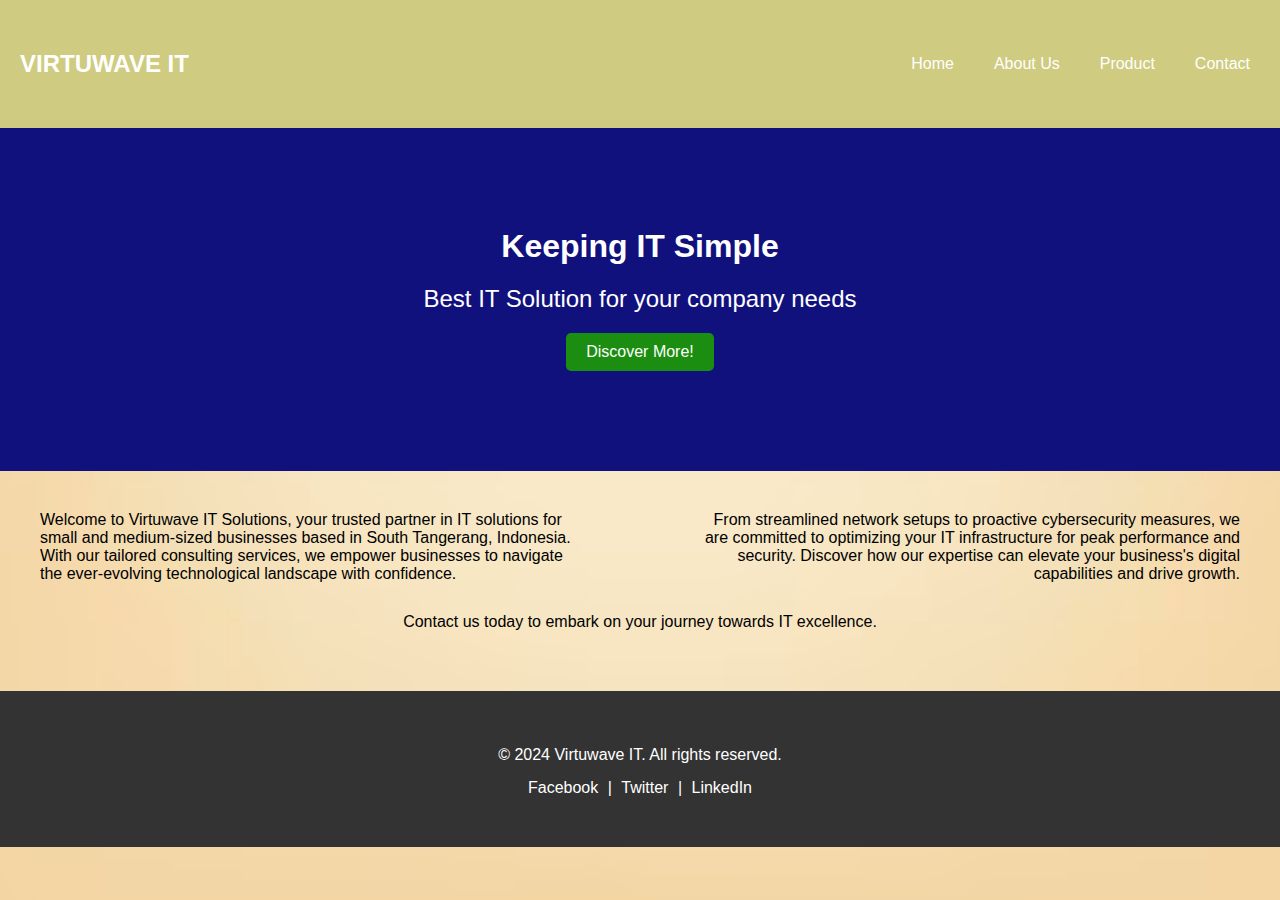
<file: index.html>
<!DOCTYPE html>
<html lang="en">
<head>
    <meta charset="UTF-8">
    <meta name="viewport" content="width=device-width, initial-scale=1.0">
    <title>Virtuwave || Your IT Solution</title>
    <link rel="stylesheet" href="design.css">

</head>
<body>
    <nav class="navbar">
      <div class="navdiv">
          <div class="logo">
            <a href="#">Virtuwave IT</a>
          </div>
          <ul class="nav-links">
            <li><a href="#">Home</a></li>
            <li><a href="About.html">About Us</a></li>
            <li><a href="Product.html">Product</a></li>
            <li><a href="#">Contact</a></li>
          </ul>
      </div>
    </nav>
    <div class="container1">
      <h1>Keeping IT Simple</h1>
      <p>Best IT Solution for your company needs</p>
      <a href="Product.html" target="_blank">
        <button class= "btn">Discover More!</button>
      </a>
      </div>

    <div class="bodyhome">
      <div class="kirikanan"> 
        <div class ="kiri">
          <p>Welcome to Virtuwave IT Solutions, your trusted partner in IT solutions for small and medium-sized businesses based in South Tangerang, Indonesia. With our tailored consulting services, we empower businesses to navigate the ever-evolving technological landscape with confidence.</p>
        </div>
        <div class="kanan">
          <p>From streamlined network setups to proactive cybersecurity measures, we are committed to optimizing your IT infrastructure for peak performance and security. Discover how our expertise can elevate your business's digital capabilities and drive growth. </p>
        </div>
      </div>

      <div class="bawah">
        <p>Contact us today to embark on your journey towards IT excellence.</p></div>
    </div>

</body>

<footer class="footer">
  <div class="footer-container">
      <p>&copy; 2024 Virtuwave IT. All rights reserved.</p>
      <div class="social-icons">
          <a href="#">Facebook</a> | 
          <a href="#">Twitter</a> | 
          <a href="#">LinkedIn</a>
      </div>
  </div>
</footer>

</html>
</file>
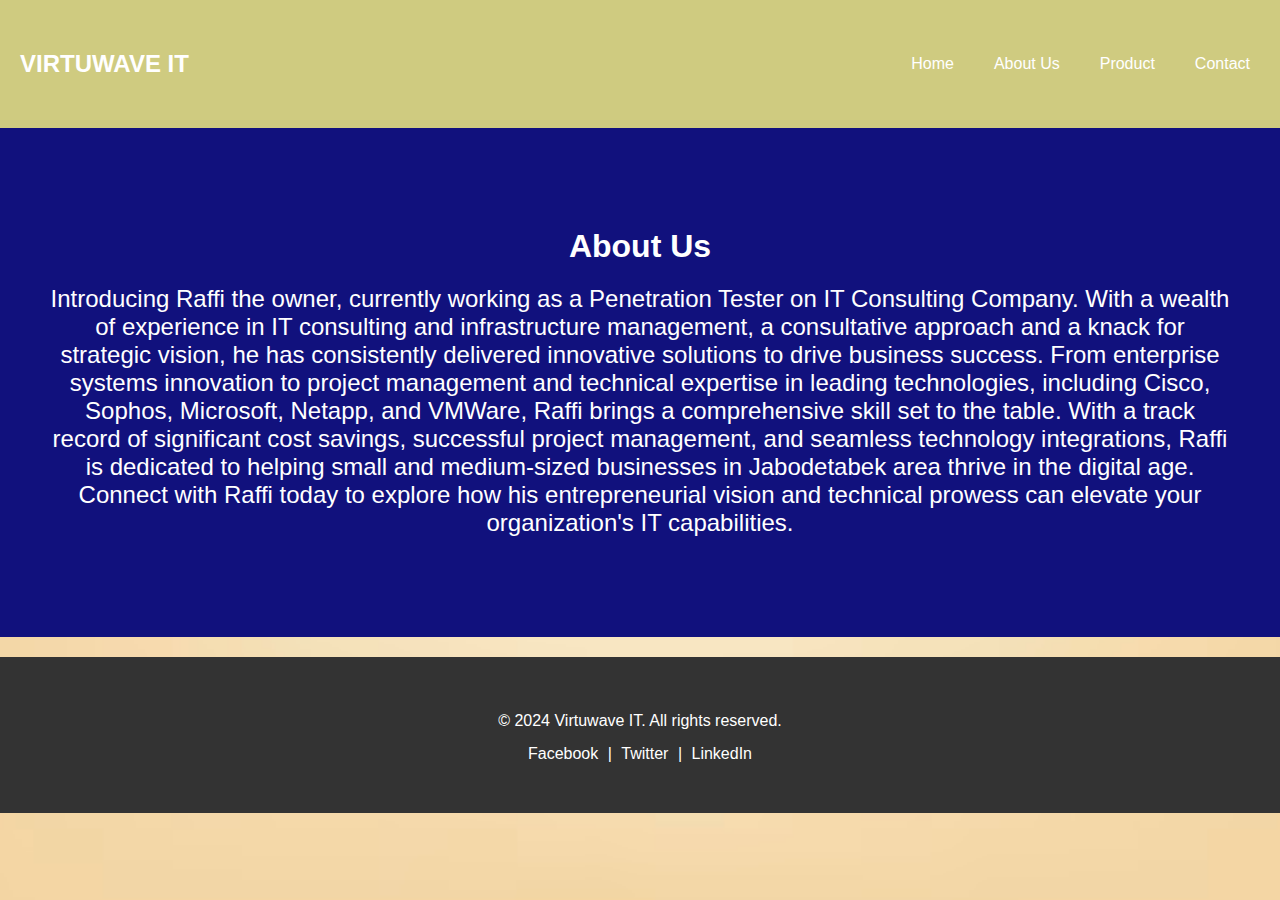
<file: About.html>
<!DOCTYPE html>
<html lang="en">
<head>
    <meta charset="UTF-8">
    <meta name="viewport" content="width=device-width, initial-scale=1.0">
    <title>Virtuwave || Your IT Solution</title>
    <link rel="stylesheet" href="design.css">

</head>
<body>
    <nav class="navbar">
      <div class="navdiv">
          <div class="logo">
            <a href="#">Virtuwave IT</a>
          </div>
          <ul class="nav-links">
            <li><a href="index.html">Home</a></li>
            <li><a href="#">About Us</a></li>
            <li><a href="Product.html">Product</a></li>
            <li><a href="#">Contact</a></li>
          </ul>
      </div>
    </nav>
    <div class="container1">
      <h1>About Us</h1>
      <p>Introducing Raffi the owner, currently working as a Penetration Tester on IT Consulting Company. With a wealth of experience in IT consulting and infrastructure management, a consultative approach and a knack for strategic vision, he has consistently delivered innovative solutions to drive business success. From enterprise systems innovation to project management and technical expertise in leading technologies, including Cisco, Sophos, Microsoft, Netapp, and VMWare, Raffi brings a comprehensive skill set to the table. With a track record of significant cost savings, successful project management, and seamless technology integrations, Raffi is dedicated to helping small and medium-sized businesses in Jabodetabek area thrive in the digital age. Connect with Raffi today to explore how his entrepreneurial vision and technical prowess can elevate your organization's IT capabilities.</p>
    </div>


</body>

<footer class="footer">
  <div class="footer-container">
      <p>&copy; 2024 Virtuwave IT. All rights reserved.</p>
      <div class="social-icons">
          <a href="#">Facebook</a> | 
          <a href="#">Twitter</a> | 
          <a href="#">LinkedIn</a>
      </div>
  </div>
</footer>

</html>
</file>
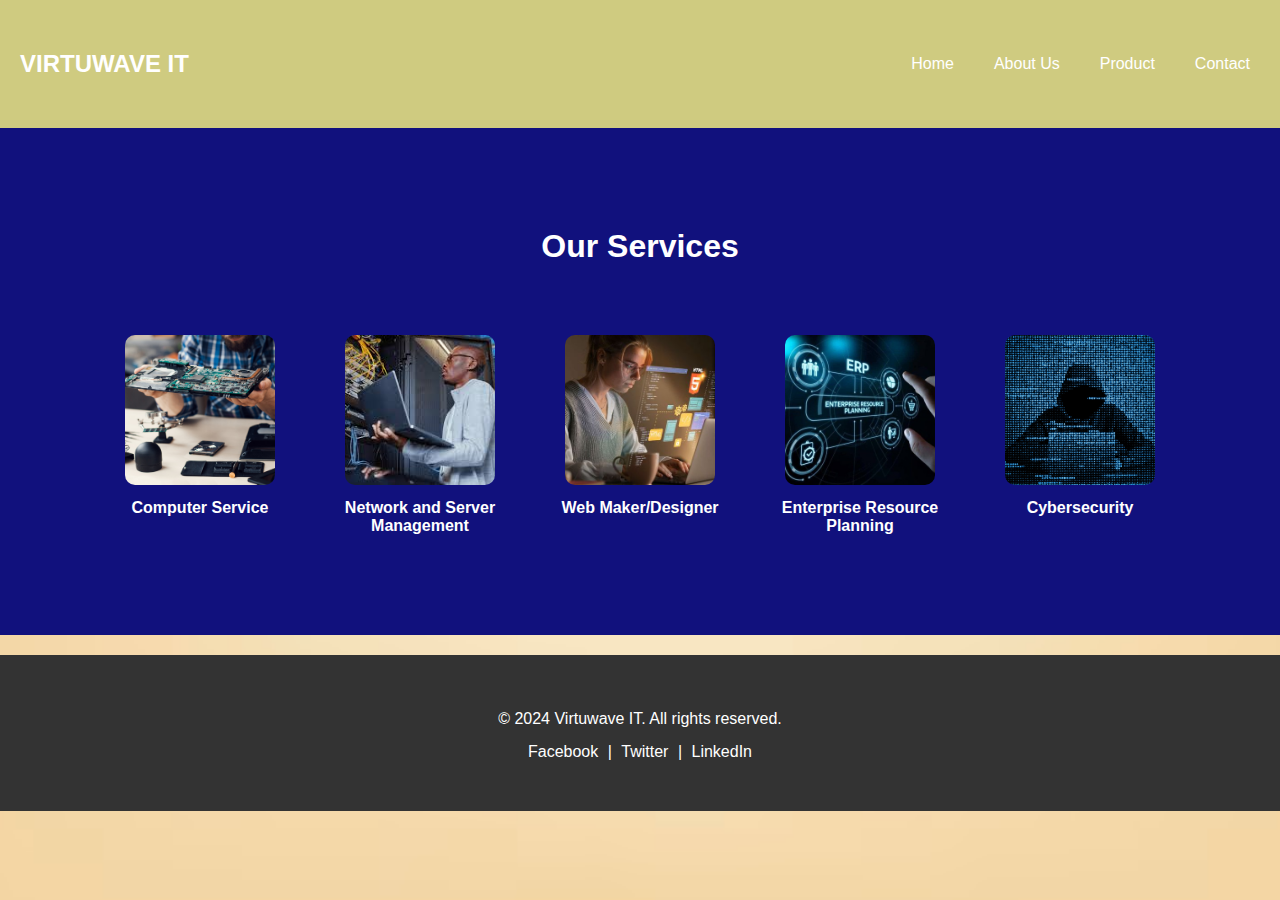
<file: Product.html>
<!DOCTYPE html>
<html lang="en">
<head>
    <meta charset="UTF-8">
    <meta name="viewport" content="width=device-width, initial-scale=1.0">
    <title>Virtuwave || Your IT Solution</title>
    <link rel="stylesheet" href="design.css">

</head>
<body>
    <nav class="navbar">
      <div class="navdiv">
          <div class="logo">
            <a href="#">Virtuwave IT</a>
          </div>
          <ul class="nav-links">
            <li><a href="index.html">Home</a></li>
            <li><a href="About.html">About Us</a></li>
            <li><a href="#">Product</a></li>
            <li><a href="#">Contact</a></li>
          </ul>
      </div>
    </nav>
    <div class="container1">
        <h1>Our Services</h1>
        <div class="product">
            <div class="service-item">
                <a href="#" target="_blank">
                    <img src="img/service.jpg" alt="Computer Service">
                    <p>Computer Service</p>
                </a>
            </div>
            <div class="service-item">
                <a href="#" target="_blank">
                    <img src="img/network-engineer.jpg" alt="Network and Server Management">
                    <p>Network and Server Management</p>
                </a>
            </div>
            <div class="service-item">
                <a href="#" target="_blank">
                    <img src="img/web-design.jpeg" alt="Web Maker">
                    <p>Web Maker/Designer</p>
                </a>
            </div>
            <div class="service-item">
                <a href="#" target="_blank">
                    <img src="img/erp.jpg" alt="Enterprise Resource Planning">
                    <p>Enterprise Resource Planning</p>
                </a>
            </div>
            <div class="service-item">
                <a href="#" target="_blank">
                    <img src="img/cybersecurity.jpg" alt="CyberSecurity">
                    <p>Cybersecurity</p>
                </a>
            </div>
        </div>
    </div>
       

</body>

<footer class="footer">
  <div class="footer-container">
      <p>&copy; 2024 Virtuwave IT. All rights reserved.</p>
      <div class="social-icons">
          <a href="#">Facebook</a> | 
          <a href="#">Twitter</a> | 
          <a href="#">LinkedIn</a>
      </div>
  </div>
</footer>

</html>
</file>
<file: design.css>
*{
    margin: 0;
    padding: 0;
    font-family: Arial, Helvetica, sans-serif;
}

body{
    min-height: 100vh;
    background-image: url("img/blank-brown-notepaper-design-vector_53876-175008.avif");
    background-size: cover;
    background-repeat:no-repeat;
    background-position: center;
}


.navbar {
    background-color: #cfcb80; /* Dark background for the navbar */
    padding: 50px 20px;
}

.navdiv {
    display: flex; /* Flexbox layout for easy alignment */
    justify-content: space-between; /* Space between logo and links */
    align-items: center;
}


.logo a {
    font-size: 24px;
    color: white; /* Logo text color */
    font-weight: bold;
    text-transform: uppercase;
    text-decoration: none; /* Remove underline */
}

.nav-links {
    list-style: none;
    display: flex; /* Display links in a row */
    gap: 20px; /* Add spacing between links */
}

.nav-links li a {
    color: white; /* Link color */
    font-size: 16px;
    padding: 5px 10px;
    transition: all 0.3s ease; /* Smooth hover effect */
    text-decoration: none; /* Remove underline */
}

.nav-links li a:hover {
    background-color: #ececd2; /* Change background on hover */
    border-radius: 5px;
    color: #ddd; /* Slightly lighter text on hover */
}

/* Responsive Navbar (Optional) */
 @media (max-width: 768px) {
    .navdiv {
        flex-direction: column; /* Stack logo and links vertically */
        align-items: flex-start;
    }

    .nav-links {
        list-style: none;
        flex-direction: column; /* Stack links vertically */
        gap: 10px;
        margin-top: 10px;
    }
} 


.container1 {
    display: flex;
    flex-direction: column; /* Arrange children vertically */
    justify-content: center; /* Center content vertically */
    align-items: center; /* Center content horizontally */
    gap: 20px; /* Add spacing between text and button */
    background-color: rgb(17, 17, 125);
    padding: 100px 50px;
}


h1{
    color: rgb(255, 255, 255);

}

.container1 p {
    font-size: 24px; /* Adjust font size for better readability */
    color: rgb(255, 255, 255); /* Make text readable over background */
    text-align: center; /* Center the text */
}


.product {
    display: flex;
    flex-wrap: wrap; /* Allow wrapping to fit on smaller screens */
    justify-content: center;
    gap: 20px; /* Space between items */
    margin-top: 50px;
}

.service-item {
    display: flex;
    flex-direction: column; /* Stack image and text */
    align-items: center; /* Center image and text */
    width: 200px; /* Set a fixed width for consistency */
    text-align: center; /* Center-align text below the image */
}

.service-item img {
    width: 150px; /* Fixed width */
    height: 150px; /* Fixed height */
    object-fit: cover; /* Ensures the image fills the container without distortion */
    border-radius: 10px; /* Optional: Rounded corners */
    margin-bottom: 10px; /* Space between image and text */
}

.service-item p {
    font-size: 16px;
    font-weight: bold;
    color: #fff; /* Text color */
}

.service-item a{
    text-decoration: none;
    font-size: 16px;
    font-weight: bold;
    color: #fff; /* Text color */
}


.btn {
    padding: 10px 20px; /* Add padding for the button */
    font-size: 16px; /* Adjust font size */
    color: white; /* Button text color */
    background-color: #1b8d10; /* Button background color */
    border: none; /* Remove border */
    border-radius: 5px; /* Add rounded corners */
    cursor: pointer; /* Change cursor on hover */
    transition: all 0.3s ease; /* Smooth hover effect */
}

.btn:hover {
    background-color: #ececd2; /* Change background color on hover */
}

.bodyhome{
    display:flex;
    flex-direction: column;
    padding: 40px;
    border-radius: 10px; /* Rounded corners */
    
}

.kirikanan{
    display:flex;
    justify-content: space-between;
    gap: 30px;
}

.kiri{
    width: 45%;
}

.kanan{
    text-align: right;
    width: 45%;
}

.bawah {
    text-align: center;
    margin-top: 30px;
}

.footer {
    background-color: #333;
    color: white;
    padding: 50px 40px;
    text-align: center;
    margin-top: 20px;
}

.footer-container {
    max-width: 1200px;
    margin: 0 auto;
    display: flex;
    flex-direction: column;
    justify-content: center;
    align-items: center;
    flex-wrap: wrap;
    gap: 10px;
}

.footer-container p {
    margin: 5px 0;
}

.footer-container .social-icons a {
    color: white;
    text-decoration: none;
    margin: 0 5px;
}

.footer-container .social-icons a:hover {
    text-decoration: underline;
}
</file>
